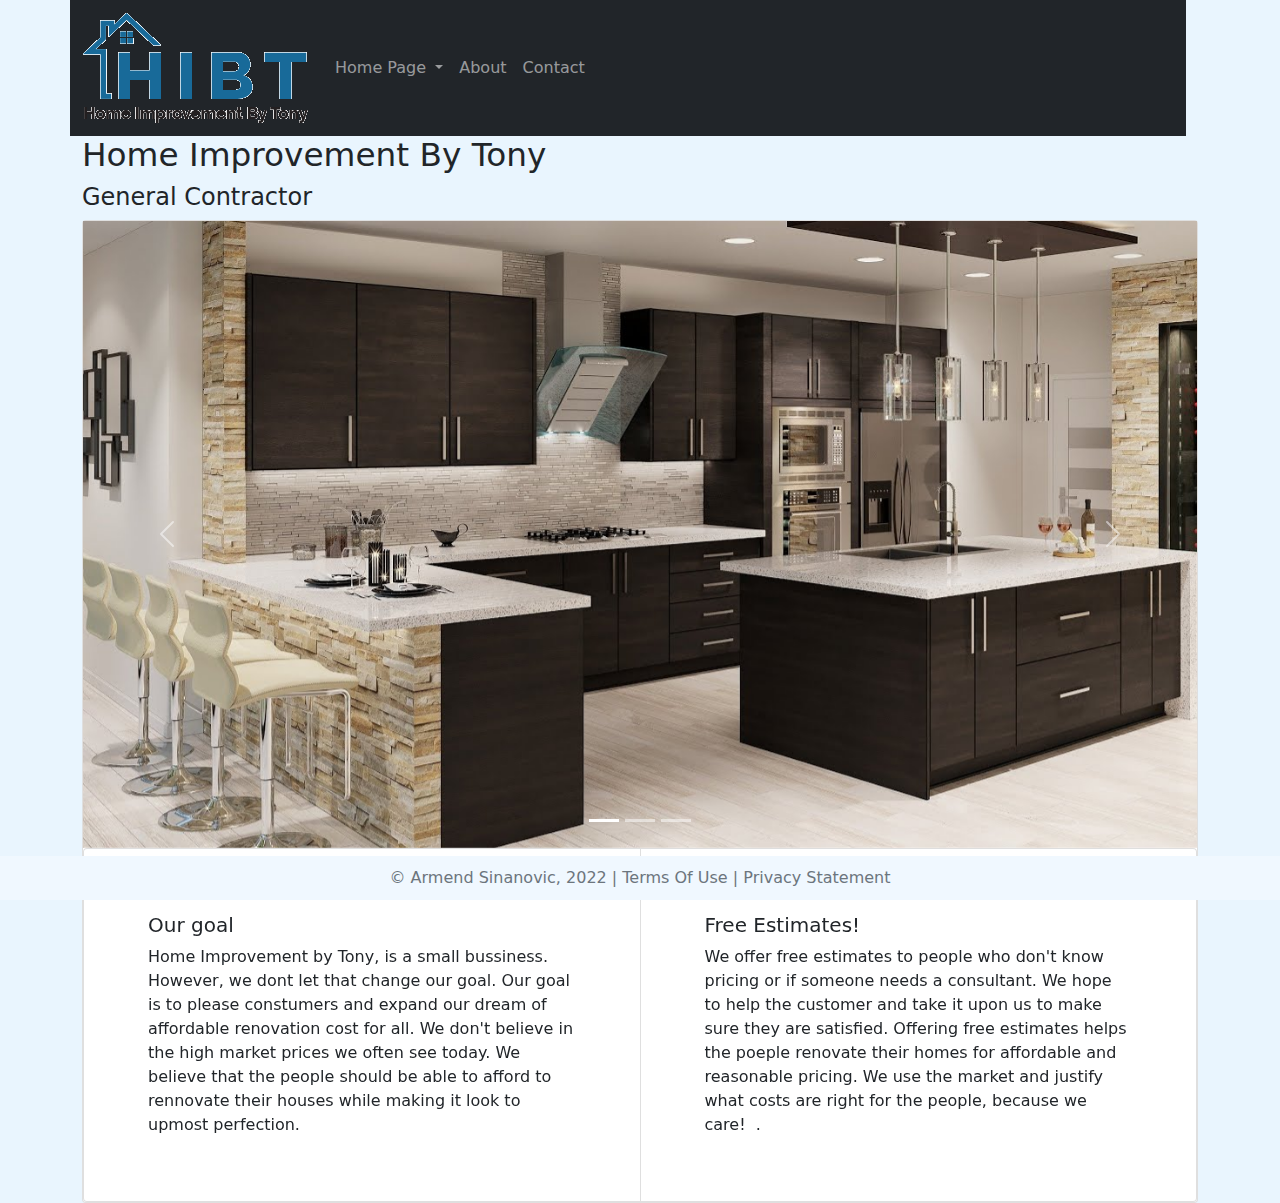
<file: index.html>
<!DOCTYPE html>
<html lang="en">
<head>
    <meta charset="UTF-8">
    <meta name="viewport" content="width=device-width, initial-scale=1">
    <title>Home Improvement By Tony</title>

    <link href="https://cdn.jsdelivr.net/npm/bootstrap@5.0.2/dist/css/bootstrap.min.css"
          rel="stylesheet"
          integrity="sha384-EVSTQN3/azprG1Anm3QDgpJLIm9Nao0Yz1ztcQTwFspd3yD65VohhpuuCOmLASjC"
          crossorigin="anonymous">
    <link href="styles/bootstrap.css" rel="stylesheet">
    <link href="styles/main.css" rel="stylesheet">


</head>
<body>
<div class="container">
    <div class="row">
        <div class="row">
            <nav class="navbar navbar-expand-md
                    justify-content-start
                    bg-dark navbar-dark
                    col-12">
                <!-- Brand -->
                <a class="navbar-brand" href="index.html">        <img class="card-img-bottom" src="images/homeimprovementbytony_2.png" alt="Card image cap"></a>
                <!-- Responsive Button for the smaller menu -->
                <button class="navbar-toggler" type="button"
                        data-bs-toggle="collapse" data-bs-target="#collapsibleNavbar">
                    <span class="navbar-toggler-icon"></span>
                </button>
                <div class="collapse navbar-collapse" id="collapsibleNavbar">
                    <ul class="navbar-nav">
                        <!-- Links -->

                        <!-- Dropdown -->
                        <li class="nav-item dropdown">
                            <a class="nav-link dropdown-toggle" href="#" id="navbardrop"
                               data-toggle="dropdown"  role="button" data-bs-toggle="dropdown"
                               aria-expanded="false">
                                Home Page
                            </a>
                            <div class="dropdown-menu">
                                <a class="dropdown-item" href="interior1.html">Capabilities</a>
                                <a class="dropdown-item" href="interior2.html">Previous Projects</a>
                                <a class="dropdown-item" href="interior3.html">Ratings</a>
                            </div>
                        </li>
                        <li class="nav-item">
                            <a class="nav-link" href=about.html>About</a>
                        </li>
                        <li class="nav-item">
                            <a class="nav-link" href=contact.html>Contact</a>
                        </li>
                    </ul>
                </div>
            </nav>

        </div>
        <h2>Home Improvement By Tony</h2>
        <h3>General Contractor</h3>
    </div>
    <div class="card">
        <div id="carouselExampleIndicators" class="carousel slide" data-ride="carousel">
            <ol class="carousel-indicators">
                <li data-target="#carouselExampleIndicators" data-slide-to="0" class="active"></li>
                <li data-target="#carouselExampleIndicators" data-slide-to="1"></li>
                <li data-target="#carouselExampleIndicators" data-slide-to="2"></li>
            </ol>
            <!-- Carousel -->
            <div id="demo" class="carousel slide" data-bs-ride="carousel">

                <!-- Indicators/dots -->
                <div class="carousel-indicators">
                    <button type="button" data-bs-target="#demo" data-bs-slide-to="0" class="active"></button>
                    <button type="button" data-bs-target="#demo" data-bs-slide-to="1"></button>
                    <button type="button" data-bs-target="#demo" data-bs-slide-to="2"></button>
                </div>

                <!-- The slideshow/carousel -->
                <div class="carousel-inner">
                    <div class="carousel-item active">
                        <img src="images/kitchenmain.jpeg"  class="d-block w-100 h-100">
                    </div>
                    <div class="carousel-item">
                        <img src="images/livingroommain.webp"  class="d-block w-100 h-100">
                    </div>
                    <div class="carousel-item">
                        <img src="images/main3.jpeg"  class="d-block w-100 h-100">
                    </div>
                </div>

                <!-- Left and right controls/icons -->
                <button class="carousel-control-prev" type="button" data-bs-target="#demo" data-bs-slide="prev">
                    <span class="carousel-control-prev-icon"></span>
                </button>
                <button class="carousel-control-next" type="button" data-bs-target="#demo" data-bs-slide="next">
                    <span class="carousel-control-next-icon"></span>
                </button>
            </div>
    </div>
    <div class="card-group">
        <div class ="card p-5">          
            <div class="card-body">
                <h5 class="card-title">Our goal</h5>
                <p class="card-text">Home Improvement by Tony, is a small bussiness. However, we dont let that change our goal. Our goal is to please constumers and expand our dream of affordable renovation cost for all. We don't believe in the high market prices we often see today. We believe that the people should be able to afford to rennovate their houses while making it look to upmost perfection.</p>
               
            </div>
        </div>
        <div class="card p-5">
            <div class="card-body">
                <h5 class="card-title">Free Estimates!</h5>
                <p class="card-text">We offer free estimates to people who don't know pricing or if someone needs a consultant. We hope to help the customer and take it upon us to make sure they are satisfied. Offering free estimates helps the poeple renovate their homes for affordable and reasonable pricing. We use the market and justify what costs are right for the people, because we care! &nbsp.      </p>
            </div>
        </div>

    </div>
</div>
</div>
</div>
</div>
</div>
<footer class="footer page-footer font-small ">
    <div class="container">
        <div class="row">
            <span class="text-muted">&copy; Armend Sinanovic, 2022 |  Terms Of Use  |  Privacy Statement</span>
        </div>
    </div>
</footer>
</div>

<script src="https://cdn.jsdelivr.net/npm/bootstrap@5.0.2/dist/js/bootstrap.bundle.min.js"
        integrity="sha384-MrcW6ZMFYlzcLA8Nl+NtUVF0sA7MsXsP1UyJoMp4YLEuNSfAP+JcXn/tWtIaxVXM"
        crossorigin="anonymous">

</script>

</body>
</html>
<!-- DEVELOPER: Armend Sinanovic, IS117-102, Spring 2022 ->
</file>
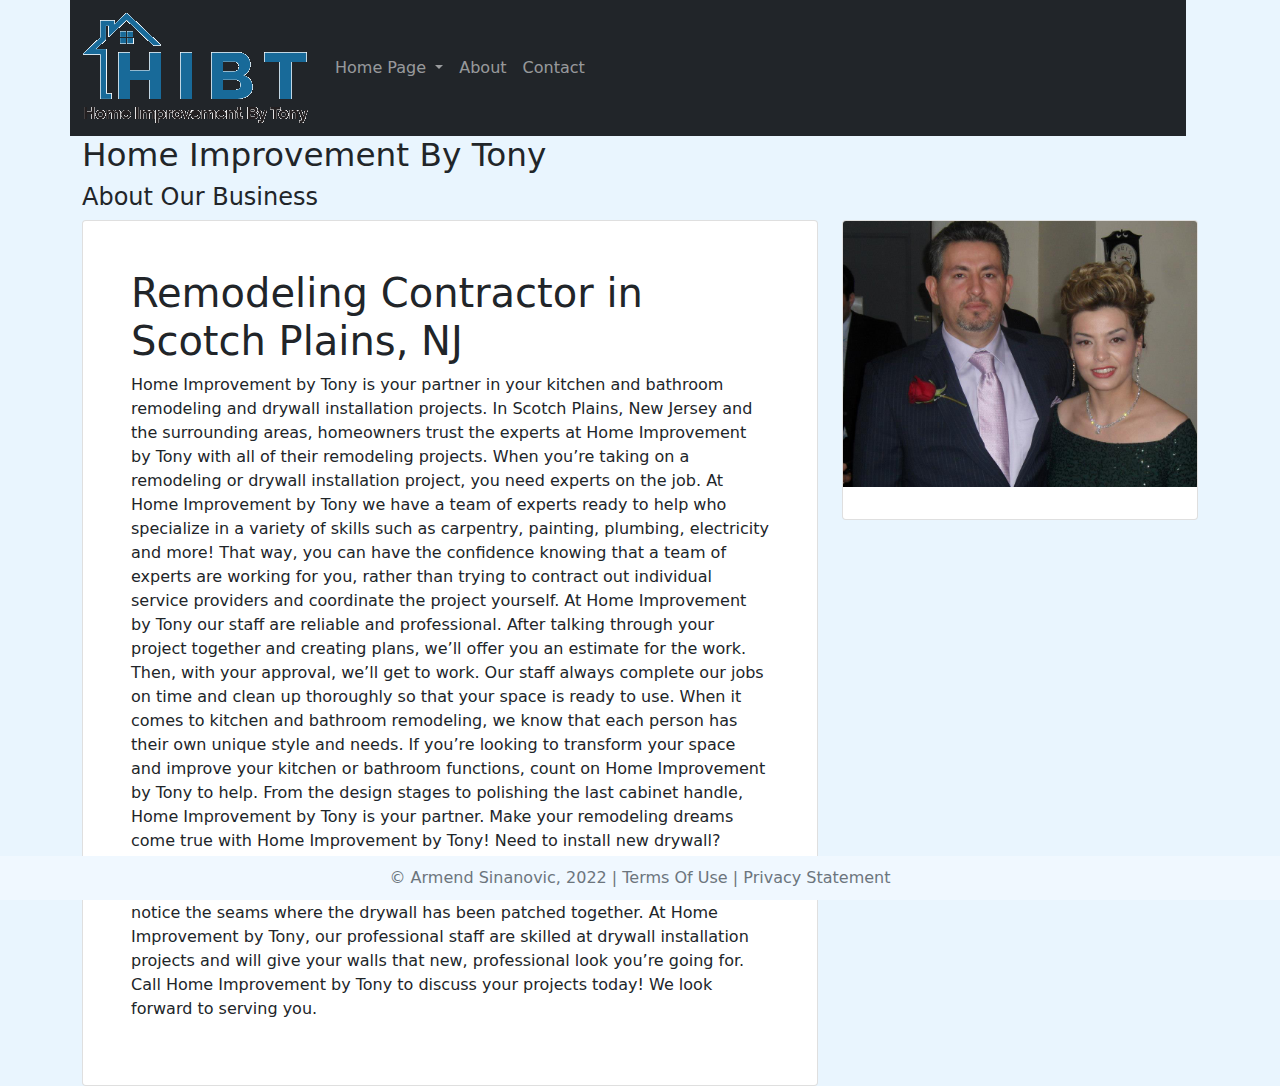
<file: about.html>
<!DOCTYPE html>
<html lang="en">
<head>
    <meta charset="UTF-8">
    <meta name="viewport" content="width=device-width, initial-scale=1">
    <title>Home Improvement By Tony</title>

    <link href="https://cdn.jsdelivr.net/npm/bootstrap@5.0.2/dist/css/bootstrap.min.css"
          rel="stylesheet"
          integrity="sha384-EVSTQN3/azprG1Anm3QDgpJLIm9Nao0Yz1ztcQTwFspd3yD65VohhpuuCOmLASjC"
          crossorigin="anonymous">
    <link href="styles/bootstrap.css" rel="stylesheet">
    <link href="styles/main.css" rel="stylesheet">

</head>
<body>
<div class="container">
    <div class="row">
        <div class="row">
            <nav class="navbar navbar-expand-md
                    justify-content-start
                    bg-dark navbar-dark
                    col-12">
                <!-- Brand -->
                <a class="navbar-brand" href="index.html">        <img class="card-img-bottom" src="images/homeimprovementbytony_2.png" alt="Card image cap"></a>
                <!-- Responsive Button for the smaller menu -->
                <button class="navbar-toggler" type="button"
                        data-bs-toggle="collapse" data-bs-target="#collapsibleNavbar">
                    <span class="navbar-toggler-icon"></span>
                </button>
                <div class="collapse navbar-collapse" id="collapsibleNavbar">
                    <ul class="navbar-nav">
                        <!-- Links -->

                        <!-- Dropdown -->
                        <li class="nav-item dropdown">
                            <a class="nav-link dropdown-toggle" href="#" id="navbardrop"
                               data-toggle="dropdown"  role="button" data-bs-toggle="dropdown"
                               aria-expanded="false">
                                Home Page
                            </a>
                            <div class="dropdown-menu">
                                <a class="dropdown-item" href="interior1.html">Capabilities</a>
                                <a class="dropdown-item" href="Interior2.html">Previous Projects</a>
                                <a class="dropdown-item" href="interior3.html">Ratings</a>
                            </div>
                        </li>
                        <li class="nav-item">
                            <a class="nav-link" href=about.html>About</a>
                        </li>
                        <li class="nav-item">
                            <a class="nav-link" href=contact.html>Contact</a>
                        </li>
                    </ul>
                </div>
            </nav>

        </div>
        <h2>Home Improvement By Tony</h2>
        <h3>About Our Business</h3>
    </div>
    <div class="content">
        <div class="row">
            <div class="col-8">
                <div class="card p-5">
                    <h1 class="card-title">Remodeling Contractor in Scotch Plains, NJ</h1>

                    <p>Home Improvement by Tony is your partner in your kitchen and bathroom remodeling and drywall installation projects. In Scotch Plains, New Jersey and the surrounding areas, homeowners trust the experts at Home Improvement by Tony with all of their remodeling projects. When you’re taking on a remodeling or drywall installation project, you need experts on the job. At Home Improvement by Tony we have a team of experts ready to help who specialize in a variety of skills such as carpentry, painting, plumbing, electricity and more! That way, you can have the confidence knowing that a team of experts are working for you, rather than trying to contract out individual service providers and coordinate the project yourself. At Home Improvement by Tony our staff are reliable and professional. After talking through your project together and creating plans, we’ll offer you an estimate for the work. Then, with your approval, we’ll get to work. Our staff always complete our jobs on time and clean up thoroughly so that your space is ready to use. When it comes to kitchen and bathroom remodeling, we know that each person has their own unique style and needs. If you’re looking to transform your space and improve your kitchen or bathroom functions, count on Home Improvement by Tony to help. From the design stages to polishing the last cabinet handle, Home Improvement by Tony is your partner. Make your remodeling dreams come true with Home Improvement by Tony! Need to install new drywall? Whether you’re refinishing your basement or repairing a damaged area, drywall installation is no easy DIY project. When done incorrectly, you’ll quickly notice the seams where the drywall has been patched together. At Home Improvement by Tony, our professional staff are skilled at drywall installation projects and will give your walls that new, professional look you’re going for. Call Home Improvement by Tony to discuss your projects today! We look forward to serving you.</p>
                </div>
            </div>
            <div class="col-4">
                <div class="card">
                    <img src="images/kamer.jpeg" class="card-img-top" alt="">

                    <div class="card-body">
                    </div>
                </div>



            </div>
</div>
</div>
</div>
</div>
</div>
<footer class="footer page-footer font-small ">
    <div class="container">
        <div class="row">
            <span class="text-muted">&copy; Armend Sinanovic, 2022 |  Terms Of Use  |  Privacy Statement</span>
        </div>
    </div>
</footer>
</div>

<script src="https://cdn.jsdelivr.net/npm/bootstrap@5.0.2/dist/js/bootstrap.bundle.min.js"
        integrity="sha384-MrcW6ZMFYlzcLA8Nl+NtUVF0sA7MsXsP1UyJoMp4YLEuNSfAP+JcXn/tWtIaxVXM"
        crossorigin="anonymous">

</script>

</body>
</html>
<!-- DEVELOPER: Armend Sinanovic, IS117-102, Spring 2022 ->
</file>
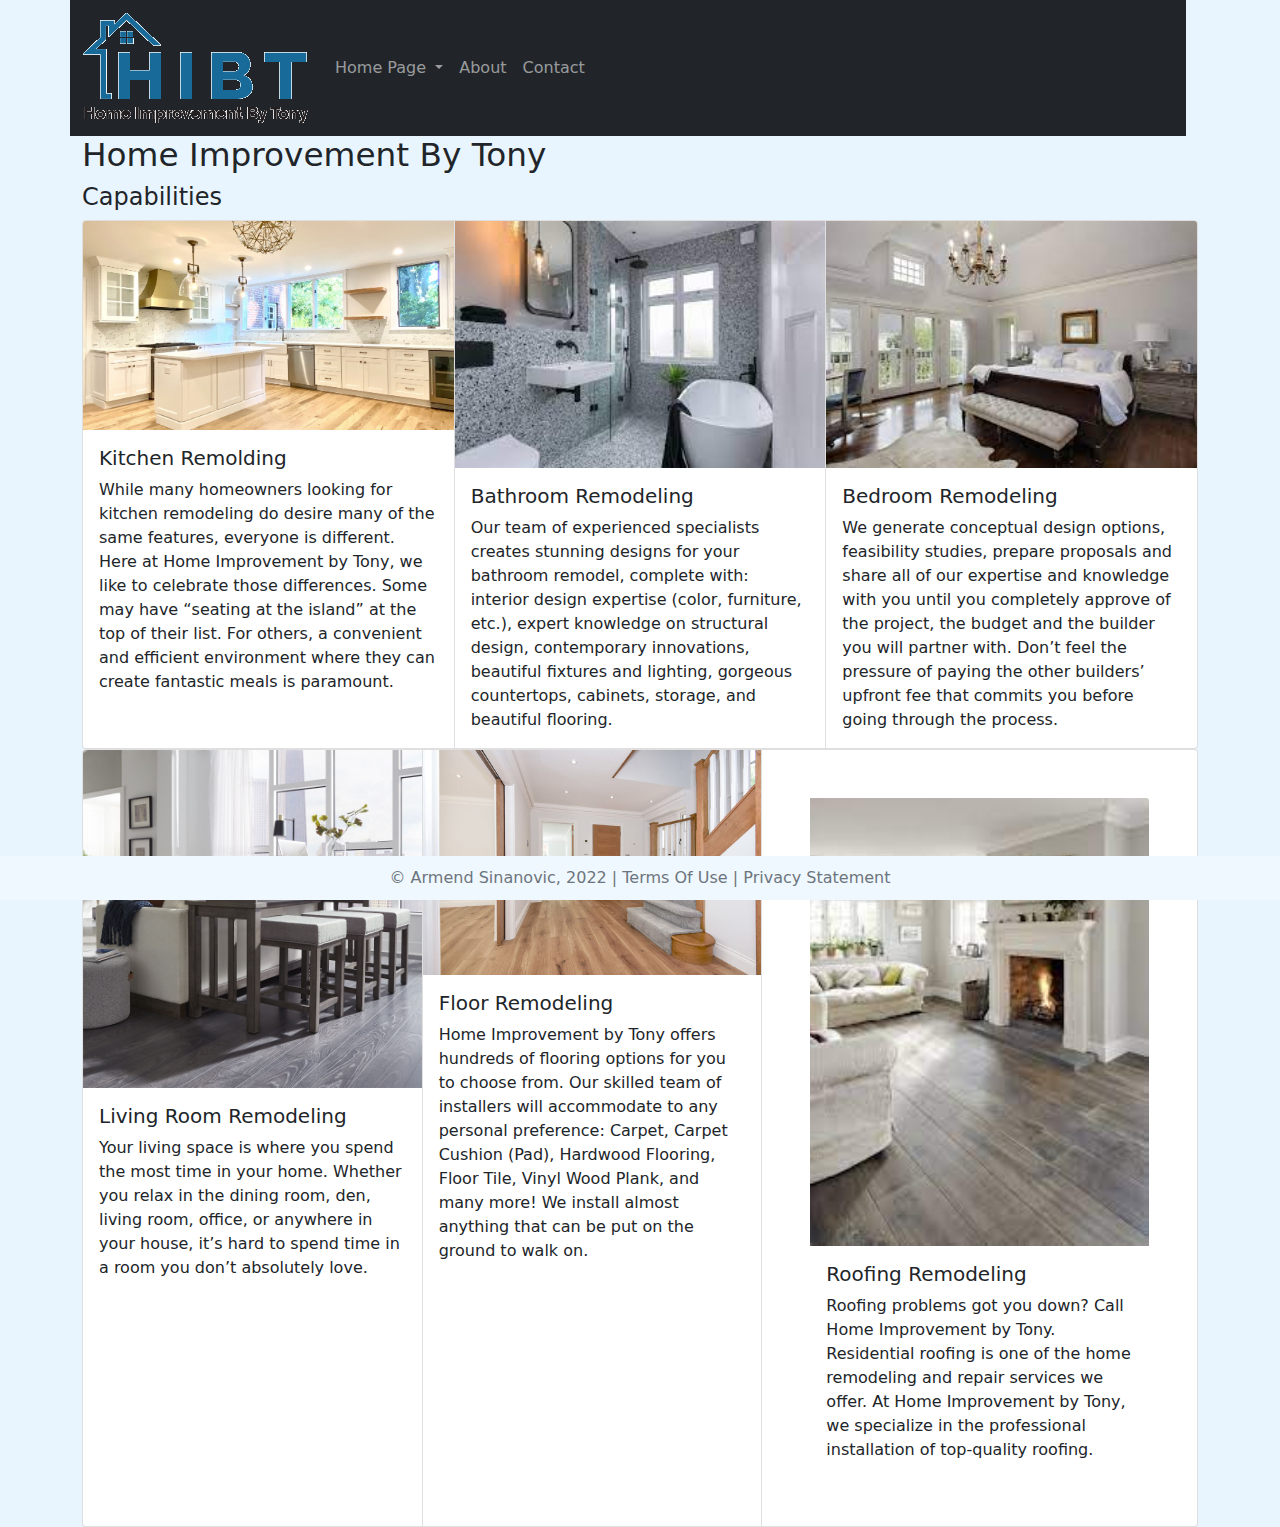
<file: interior1.html>
<!DOCTYPE html>
<html lang="en">
<head>
    <meta charset="UTF-8">
    <meta name="viewport" content="width=device-width, initial-scale=1">
    <title>Home Improvement By Tony</title>

    <link href="https://cdn.jsdelivr.net/npm/bootstrap@5.0.2/dist/css/bootstrap.min.css"
          rel="stylesheet"
          integrity="sha384-EVSTQN3/azprG1Anm3QDgpJLIm9Nao0Yz1ztcQTwFspd3yD65VohhpuuCOmLASjC"
          crossorigin="anonymous">
    <link href="styles/bootstrap.css" rel="stylesheet">
    <link href="styles/main.css" rel="stylesheet">

</head>
<body>
<div class="container">
    <div class="row">
        <div class="row">
            <nav class="navbar navbar-expand-md
                    justify-content-start
                    bg-dark navbar-dark
                    col-12">
                <!-- Brand -->
                <a class="navbar-brand" href="index.html">        <img class="card-img-bottom" src="images/homeimprovementbytony_2.png" alt="Card image cap"></a>
                <!-- Responsive Button for the smaller menu -->
                <button class="navbar-toggler" type="button"
                        data-bs-toggle="collapse" data-bs-target="#collapsibleNavbar">
                    <span class="navbar-toggler-icon"></span>
                </button>
                <div class="collapse navbar-collapse" id="collapsibleNavbar">
                    <ul class="navbar-nav">
                        <!-- Links -->

                        <!-- Dropdown -->
                        <li class="nav-item dropdown">
                            <a class="nav-link dropdown-toggle" href="#" id="navbardrop"
                               data-toggle="dropdown"  role="button" data-bs-toggle="dropdown"
                               aria-expanded="false">
                                Home Page
                            </a>
                            <div class="dropdown-menu">
                                <a class="dropdown-item" href="interior1.html">Capabilities</a>
                                <a class="dropdown-item" href="Interior2.html">Previous Projects</a>
                                <a class="dropdown-item" href="interior3.html">Ratings</a>
                            </div>
                        </li>
                        <li class="nav-item">
                            <a class="nav-link" href=about.html>About</a>
                        </li>
                        <li class="nav-item">
                            <a class="nav-link" href=contact.html>Contact</a>
                        </li>
                    </ul>
                </div>
            </nav>

        </div>
        <h2>Home Improvement By Tony</h2>
        <h3>Capabilities</h3>
        <div class="card-group">
            <div class="card">
                <img class="card-img-top" src="images/kitchen1.jpeg" alt="Card image cap">
                <div class="card-body">
                    <h5 class="card-title">Kitchen Remolding</h5>
                    <p class="card-text">While many homeowners looking for kitchen remodeling do desire many of the same features, everyone is different. Here at Home Improvement by Tony, we like to celebrate those differences. Some may have “seating at the island” at the top of their list. For others, a convenient and efficient environment where they can create fantastic meals is paramount.</p>
                </div>
            </div>
            <div class="card">
                <img class="card-img-top" src="images/bathroom1.jpeg" alt="Card image cap">
                <div class="card-body">
                    <h5 class="card-title">Bathroom Remodeling</h5>
                    <p class="card-text">Our team of experienced specialists creates stunning designs for your bathroom remodel, complete with: interior design expertise (color, furniture, etc.), expert knowledge on structural design, contemporary innovations, beautiful fixtures and lighting, gorgeous countertops, cabinets, storage, and beautiful flooring.</p>
                </div>
            </div>
            <div class="card">
                <img class="card-img-top" src="images/bedroom 1.jpeg" alt="Card image cap">
                <div class="card-body">
                    <h5 class="card-title">Bedroom Remodeling</h5>
                    <p class="card-text">We generate conceptual design options, feasibility studies, prepare proposals and share all of our expertise and knowledge with you until you completely approve of the project, the budget and the builder you will partner with. Don’t feel the pressure of paying the other builders’ upfront fee that commits you before going through the process.</p>
                </div>
            </div>
        </div>
        <div class="card-group">
            <div class="card">
                <img class="card-img-top" src="images/livingroom1.jpeg" alt="Card image cap">
                <div class="card-body">
                    <h5 class="card-title">Living Room Remodeling</h5>
                    <p class="card-text">Your living space is where you spend the most time in your home. Whether you relax in the dining room, den, living room, office, or anywhere in your house, it’s hard to spend time in a room you don’t absolutely love.</p>
                </div>
            </div>
            <div class="card">
                <img class="card-img-top" src="images/flooring 1.jpeg" alt="Card image cap">
                <div class="card-body">
                    <h5 class="card-title">Floor Remodeling</h5>
                    <p class="card-text">Home Improvement by Tony offers hundreds of flooring options for you to choose from. Our skilled team of installers will accommodate to any personal preference: Carpet, Carpet Cushion (Pad), Hardwood Flooring, Floor Tile, Vinyl Wood Plank, and many more! We install almost anything that can be put on the ground to walk on.</p>
                </div>
            </div>
            <div class="card p-5">
                <img class="card-img-top" src="images/roofing1.jpeg" alt="Card image cap">
                <div class="card-body">
                    <h5 class="card-title">Roofing Remodeling</h5>
                    <p class="card-text">Roofing problems got you down? Call Home Improvement by Tony. Residential roofing is one of the home remodeling and repair services we offer. At Home Improvement by Tony, we specialize in the professional installation of top-quality roofing.</p>
                </div>
            </div>
        </div>


    </div>
</div>
</div>
</div>
</div>
</div>
<footer class="footer page-footer font-small ">
    <div class="container">
        <div class="row">
            <span class="text-muted">&copy; Armend Sinanovic, 2022 |  Terms Of Use  |  Privacy Statement</span>
        </div>
    </div>
</footer>
</div>

<script src="https://cdn.jsdelivr.net/npm/bootstrap@5.0.2/dist/js/bootstrap.bundle.min.js"
        integrity="sha384-MrcW6ZMFYlzcLA8Nl+NtUVF0sA7MsXsP1UyJoMp4YLEuNSfAP+JcXn/tWtIaxVXM"
        crossorigin="anonymous">

</script>

</body>
</html>
<!-- DEVELOPER: Armend Sinanovic, IS117-102, Spring 2022 ->
</file>
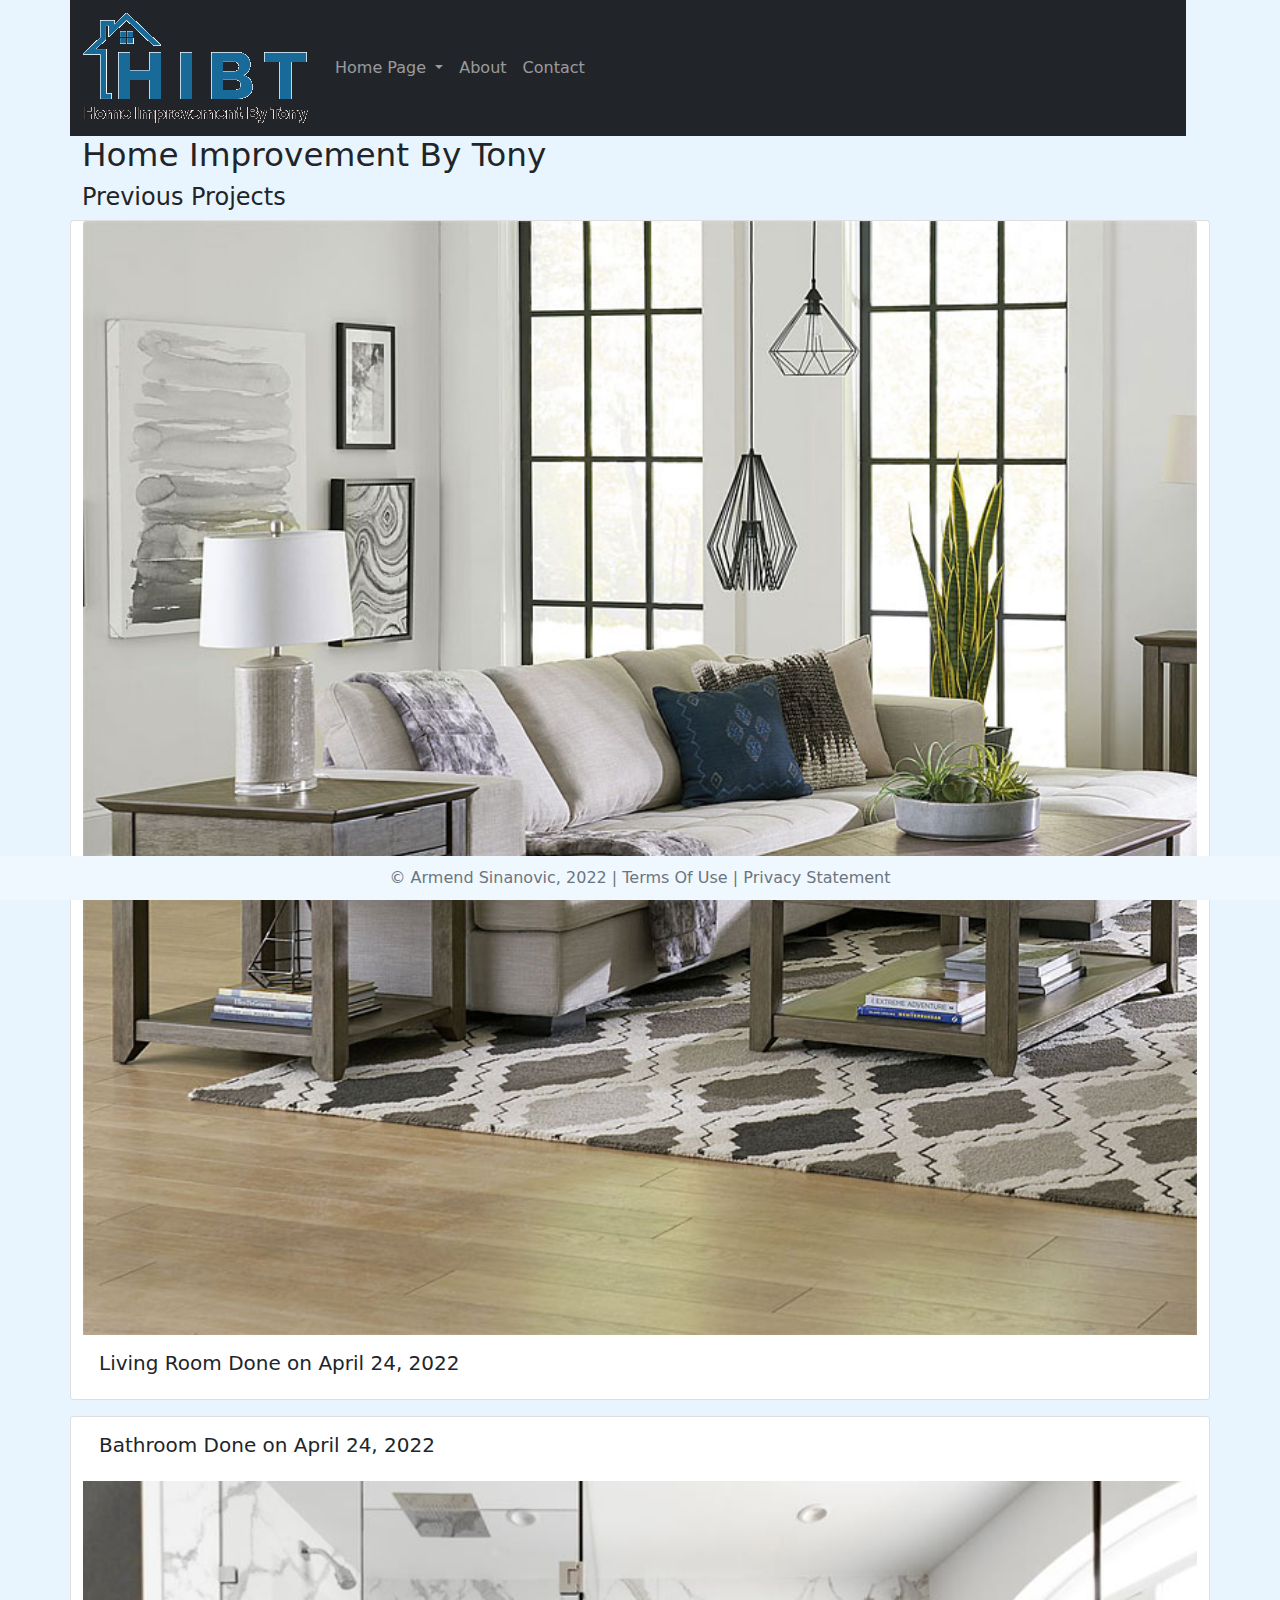
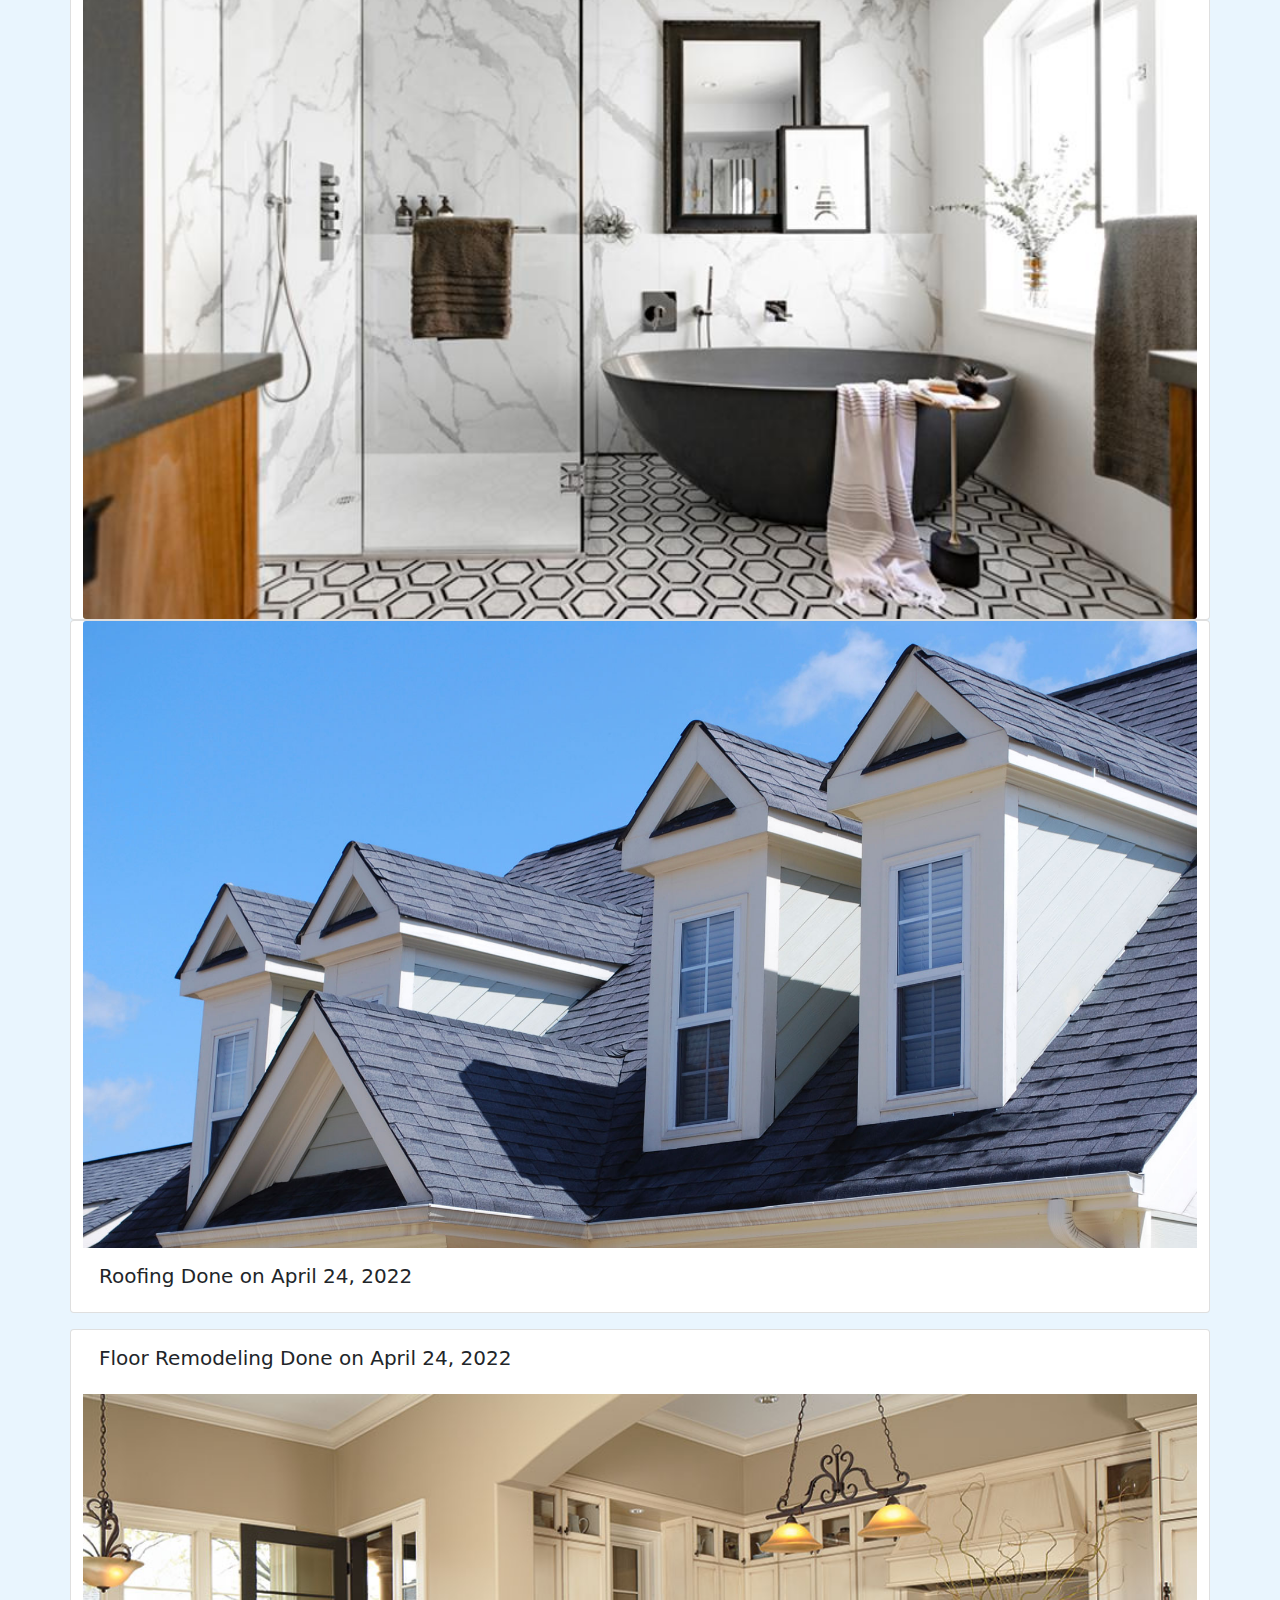
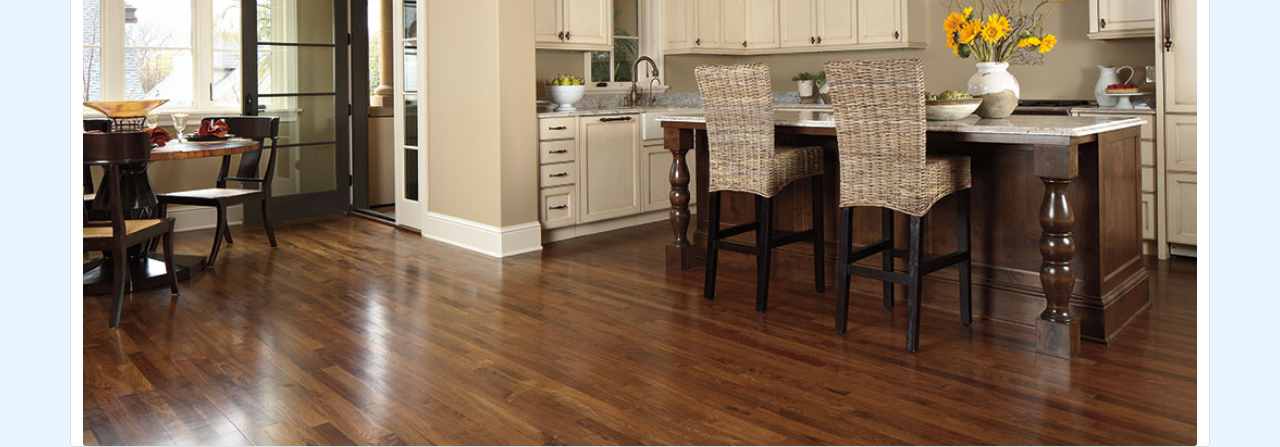
<file: Interior2.html>
<!DOCTYPE html>
<html lang="en">
<head>
    <meta charset="UTF-8">
    <meta name="viewport" content="width=device-width, initial-scale=1">
    <title>Home Improvement By Tony</title>

    <link href="https://cdn.jsdelivr.net/npm/bootstrap@5.0.2/dist/css/bootstrap.min.css"
          rel="stylesheet"
          integrity="sha384-EVSTQN3/azprG1Anm3QDgpJLIm9Nao0Yz1ztcQTwFspd3yD65VohhpuuCOmLASjC"
          crossorigin="anonymous">
    <link href="styles/bootstrap.css" rel="stylesheet">
    <link href="styles/main.css" rel="stylesheet">

</head>
<body>
<div class="container">
    <div class="row">
        <div class="row">
            <nav class="navbar navbar-expand-md
                    justify-content-start
                    bg-dark navbar-dark
                    col-12">
                <!-- Brand -->
                <a class="navbar-brand" href="index.html">        <img class="card-img-bottom" src="images/homeimprovementbytony_2.png" alt="Card image cap"></a>
                <!-- Responsive Button for the smaller menu -->
                <button class="navbar-toggler" type="button"
                        data-bs-toggle="collapse" data-bs-target="#collapsibleNavbar">
                    <span class="navbar-toggler-icon"></span>
                </button>
                <div class="collapse navbar-collapse" id="collapsibleNavbar">
                    <ul class="navbar-nav">
                        <!-- Links -->

                        <!-- Dropdown -->
                        <li class="nav-item dropdown">
                            <a class="nav-link dropdown-toggle" href="#" id="navbardrop"
                               data-toggle="dropdown"  role="button" data-bs-toggle="dropdown"
                               aria-expanded="false">
                                Home Page
                            </a>
                            <div class="dropdown-menu">
                                <a class="dropdown-item" href="interior1.html">Capabilities</a>
                                <a class="dropdown-item" href="Interior2.html">Previous Projects</a>
                                <a class="dropdown-item" href="interior3.html">Ratings</a>
                            </div>
                        </li>
                        <li class="nav-item">
                            <a class="nav-link" href=about.html>About</a>
                        </li>
                        <li class="nav-item">
                            <a class="nav-link" href=contact.html>Contact</a>
                        </li>
                    </ul>
                </div>
            </nav>

        </div>
        <h2>Home Improvement By Tony</h2>
        <h3>Previous Projects</h3>
        <div class="card mb-3">
            <img class="card-img-top" src="images/livingroom 2.jpeg" alt="Card image cap">
            <div class="card-body">
                <h5 class="card-title">Living Room Done on April 24, 2022</h5>
            </div>
        </div>
        <div class="card">
            <div class="card-body">
                <h5 class="card-title">Bathroom Done on April 24, 2022</h5>
            </div>
            <img class="card-img-bottom" src="images/bathroom 2.jpeg" alt="Card image cap">
        </div>
        <div class="card mb-3">
            <img class="card-img-top" src="images/roofing 2.jpeg" alt="Card image cap">
            <div class="card-body">
                <h5 class="card-title">Roofing Done on April 24, 2022</h5>
            </div>
        </div>
        <div class="card">
            <div class="card-body">
                <h5 class="card-title">Floor Remodeling Done on April 24, 2022</h5>
            </div>
            <img class="card-img-bottom" src="images/flooring3.jpeg" alt="Card image cap">
        </div>


    </div>
</div>
</div>
</div>
</div>
</div>
<footer class="footer page-footer font-small ">
    <div class="container">
        <div class="row">
            <span class="text-muted">&copy; Armend Sinanovic, 2022 |  Terms Of Use  |  Privacy Statement</span>
        </div>
    </div>
</footer>
</div>

<script src="https://cdn.jsdelivr.net/npm/bootstrap@5.0.2/dist/js/bootstrap.bundle.min.js"
        integrity="sha384-MrcW6ZMFYlzcLA8Nl+NtUVF0sA7MsXsP1UyJoMp4YLEuNSfAP+JcXn/tWtIaxVXM"
        crossorigin="anonymous">

</script>

</body>
</html>
<!-- DEVELOPER: Armend Sinanovic, IS117-102, Spring 2022 ->
</file>
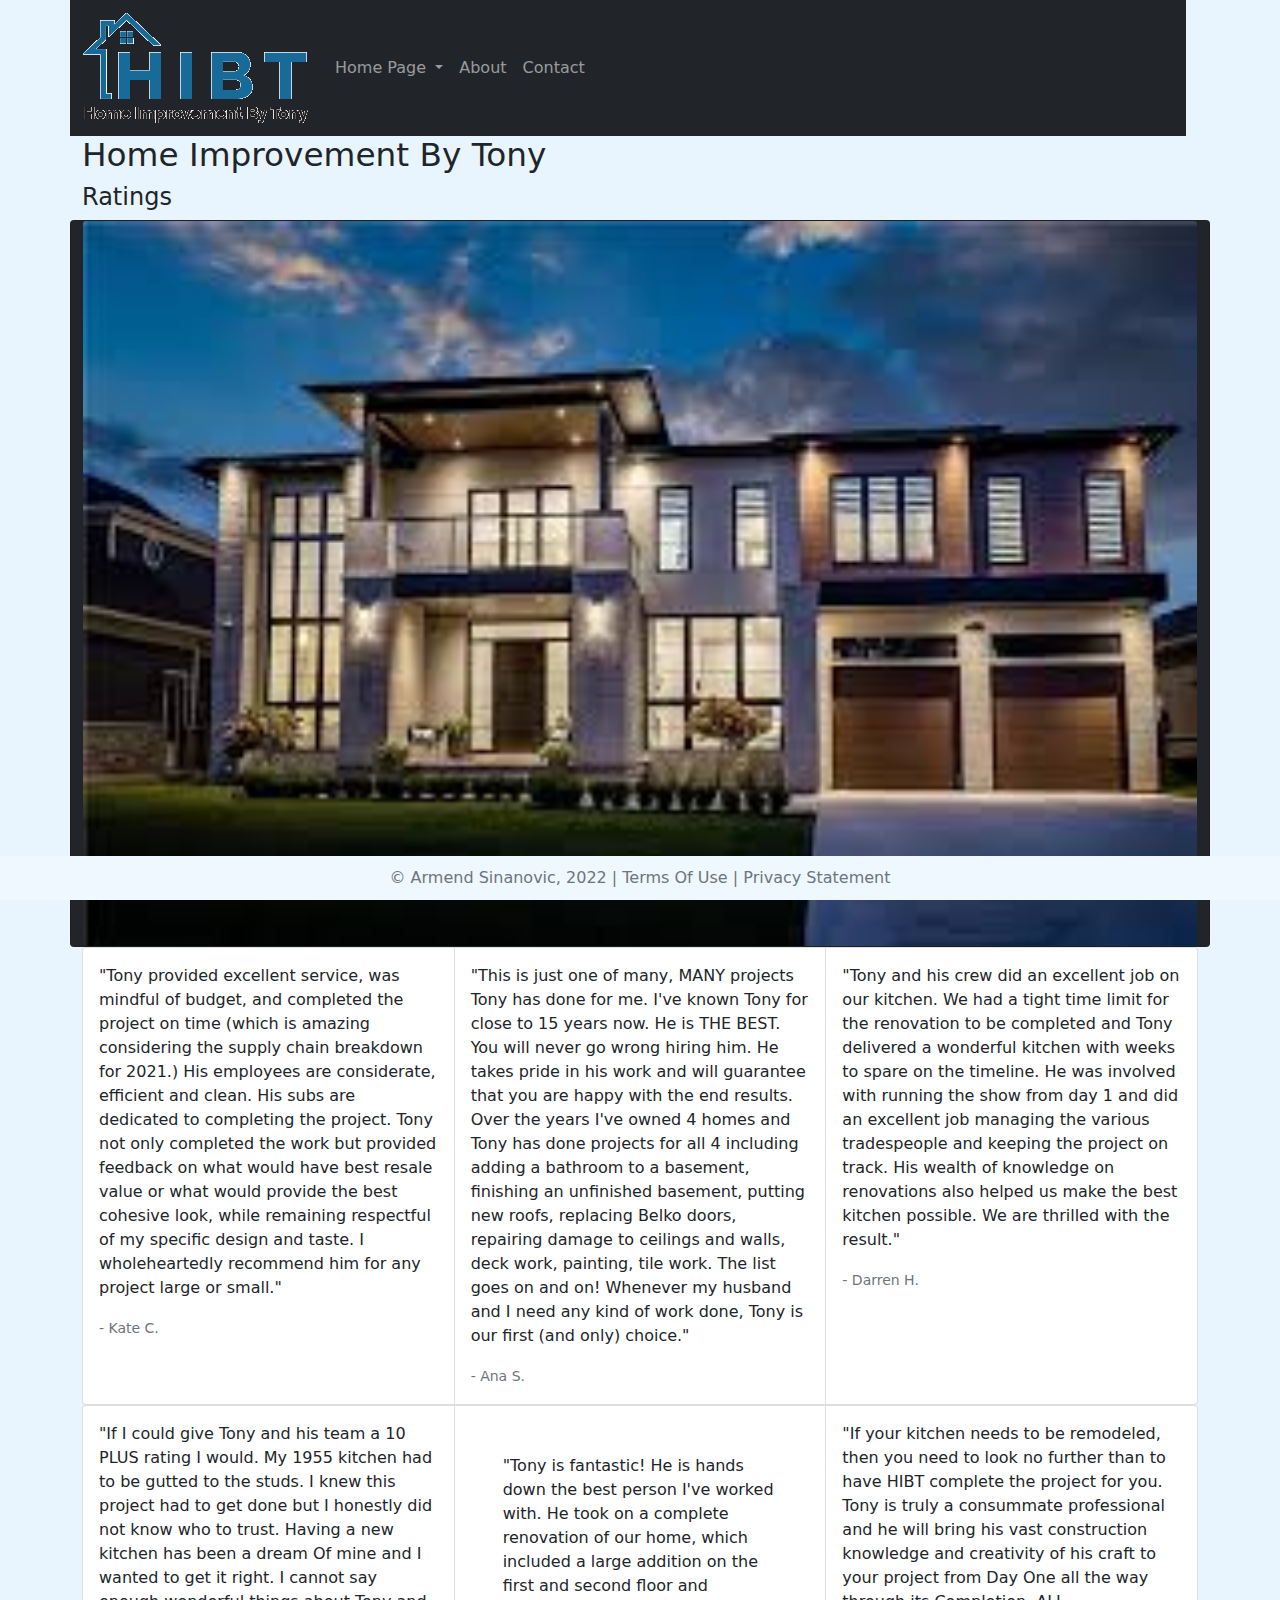
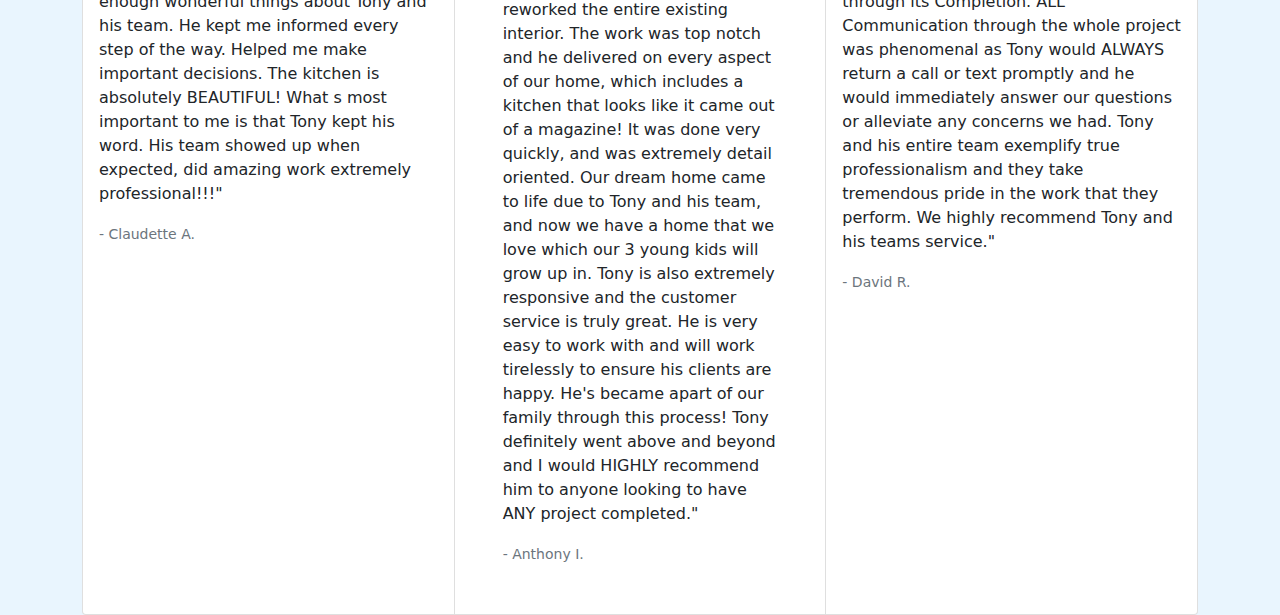
<file: interior3.html>
<!DOCTYPE html>
<html lang="en">
<head>
    <meta charset="UTF-8">
    <meta name="viewport" content="width=device-width, initial-scale=1">
    <title>Home Improvement By Tony</title>

    <link href="https://cdn.jsdelivr.net/npm/bootstrap@5.0.2/dist/css/bootstrap.min.css"
          rel="stylesheet"
          integrity="sha384-EVSTQN3/azprG1Anm3QDgpJLIm9Nao0Yz1ztcQTwFspd3yD65VohhpuuCOmLASjC"
          crossorigin="anonymous">
    <link href="styles/bootstrap.css" rel="stylesheet">
    <link href="styles/main.css" rel="stylesheet">

</head>
<body>
<div class="container">
    <div class="row">
        <div class="row">
            <nav class="navbar navbar-expand-md
                    justify-content-start
                    bg-dark navbar-dark
                    col-12">
                <!-- Brand -->
                <a class="navbar-brand" href="index.html">        <img class="card-img-bottom" src="images/homeimprovementbytony_2.png" alt="Card image cap"></a>
                <!-- Responsive Button for the smaller menu -->
                <button class="navbar-toggler" type="button"
                        data-bs-toggle="collapse" data-bs-target="#collapsibleNavbar">
                    <span class="navbar-toggler-icon"></span>
                </button>
                <div class="collapse navbar-collapse" id="collapsibleNavbar">
                    <ul class="navbar-nav">
                        <!-- Links -->

                        <!-- Dropdown -->
                        <li class="nav-item dropdown">
                            <a class="nav-link dropdown-toggle" href="#" id="navbardrop"
                               data-toggle="dropdown"  role="button" data-bs-toggle="dropdown"
                               aria-expanded="false">
                                Home Page
                            </a>
                            <div class="dropdown-menu">
                                <a class="dropdown-item" href="interior1.html">Capabilities</a>
                                <a class="dropdown-item" href="Interior2.html">Previous Projects</a>
                                <a class="dropdown-item" href="interior3.html">Ratings</a>
                            </div>
                        </li>
                        <li class="nav-item">
                            <a class="nav-link" href=about.html>About</a>
                        </li>
                        <li class="nav-item">
                            <a class="nav-link" href=contact.html>Contact</a>
                        </li>
                    </ul>
                </div>
            </nav>

        </div>
        <h2>Home Improvement By Tony</h2>
        <h3>Ratings</h3>
        <div class="card bg-dark text-white">
            <img class="card-img" src="images/housemain.jpeg" alt="Card image">
            <div class="card-img-overlay">
            </div>
        </div>
        <div class="card-group">
            <div class="card">
                <div class="card-body">
                    <p class="card-text">"Tony provided excellent service, was mindful of budget, and completed the project on time (which is amazing considering the supply chain breakdown for 2021.) His employees are considerate, efficient and clean. His subs are dedicated to completing the project. Tony not only completed the work but provided feedback on what would have best resale value or what would provide the best cohesive look, while remaining respectful of my specific design and taste. I wholeheartedly recommend him for any project large or small."</p>
                    <p class="card-text"><small class="text-muted">- Kate C.</small></p>
                </div>
            </div>
            <div class="card">
                <div class="card-body">
                    <p class="card-text">"This is just one of many, MANY projects Tony has done for me. I've known Tony for close to 15 years now. He is THE BEST. You will never go wrong hiring him. He takes pride in his work and will guarantee that you are happy with the end results. Over the years I've owned 4 homes and Tony has done projects for all 4 including adding a bathroom to a basement, finishing an unfinished basement, putting new roofs, replacing Belko doors, repairing damage to ceilings and walls, deck work, painting, tile work. The list goes on and on! Whenever my husband and I need any kind of work done, Tony is our first (and only) choice."</p>
                    <p class="card-text"><small class="text-muted">- Ana S.</small></p>
                </div>
            </div>
            <div class="card">
                <div class="card-body">
                    <p class="card-text">"Tony and his crew did an excellent job on our kitchen. We had a tight time limit for the renovation to be completed and Tony delivered a wonderful kitchen with weeks to spare on the timeline. He was involved with running the show from day 1 and did an excellent job managing the various tradespeople and keeping the project on track. His wealth of knowledge on renovations also helped us make the best kitchen possible. We are thrilled with the result."</p>
                    <p class="card-text"><small class="text-muted">- Darren H.</small></p>
                </div>
            </div>
        </div>
        <div class="card-group">
            <div class="card">
                <div class="card-body">
                    <p class="card-text">"If I could give Tony and his team a 10 PLUS rating I would. My 1955 kitchen had to be gutted to the studs. I knew this project had to get done but I honestly did not know who to trust. Having a new kitchen has been a dream Of mine and I wanted to get it right. I cannot say enough wonderful things about Tony and his team. He kept me informed every step of the way. Helped me make important decisions. The kitchen is absolutely BEAUTIFUL! What s most important to me is that Tony kept his word. His team showed up when expected, did amazing work extremely professional!!!"</p>
                    <p class="card-text"><small class="text-muted">- Claudette A.</small></p>
                </div>
            </div>
            <div class="card">
                <div class="card-body p-5">
                    <p class="card-text">"Tony is fantastic! He is hands down the best person I've worked with. He took on a complete renovation of our home, which included a large addition on the first and second floor and reworked the entire existing interior. The work was top notch and he delivered on every aspect of our home, which includes a kitchen that looks like it came out of a magazine! It was done very quickly, and was extremely detail oriented. Our dream home came to life due to Tony and his team, and now we have a home that we love which our 3 young kids will grow up in. Tony is also extremely responsive and the customer service is truly great. He is very easy to work with and will work tirelessly to ensure his clients are happy. He's became apart of our family through this process! Tony definitely went above and beyond and I would HIGHLY recommend him to anyone looking to have ANY project completed."</p>
                    <p class="card-text"><small class="text-muted">- Anthony I.</small></p>
                </div>
            </div>
            <div class="card">
                <div class="card-body">
                    <p class="card-text">"If your kitchen needs to be remodeled, then you need to look no further than to have HIBT complete the project for you. Tony is truly a consummate professional and he will bring his vast construction knowledge and creativity of his craft to your project from Day One all the way through its Completion. ALL Communication through the whole project was phenomenal as Tony would ALWAYS return a call or text promptly and he would immediately answer our questions or alleviate any concerns we had. Tony and his entire team exemplify true professionalism and they take tremendous pride in the work that they perform. We highly recommend Tony and his teams service."</p>
                    <p class="card-text"><small class="text-muted">- David R.</small></p>
                </div>
            </div>
        </div>


    </div>
</div>
</div>
</div>
</div>
</div>
<footer class="footer page-footer font-small ">
    <div class="container">
        <div class="row">
            <span class="text-muted">&copy; Armend Sinanovic, 2022 |  Terms Of Use  |  Privacy Statement</span>
        </div>
    </div>
</footer>
</div>

<script src="https://cdn.jsdelivr.net/npm/bootstrap@5.0.2/dist/js/bootstrap.bundle.min.js"
        integrity="sha384-MrcW6ZMFYlzcLA8Nl+NtUVF0sA7MsXsP1UyJoMp4YLEuNSfAP+JcXn/tWtIaxVXM"
        crossorigin="anonymous">

</script>

</body>
</html>
<!-- DEVELOPER: Armend Sinanovic, IS117-102, Spring 2022 ->
</file>
<file: styles/main.css>
.footer {
    position: fixed;
    left: 0;
    bottom: 0;
    width: 100%;
    background-color: aliceblue;
    color: white;
    text-align: center;
    padding: 10px;
    font-size: 1rem;
}
/* DEVELOPER Armend Sinanovic, IS117-102, Spring 2022 */
</file>
